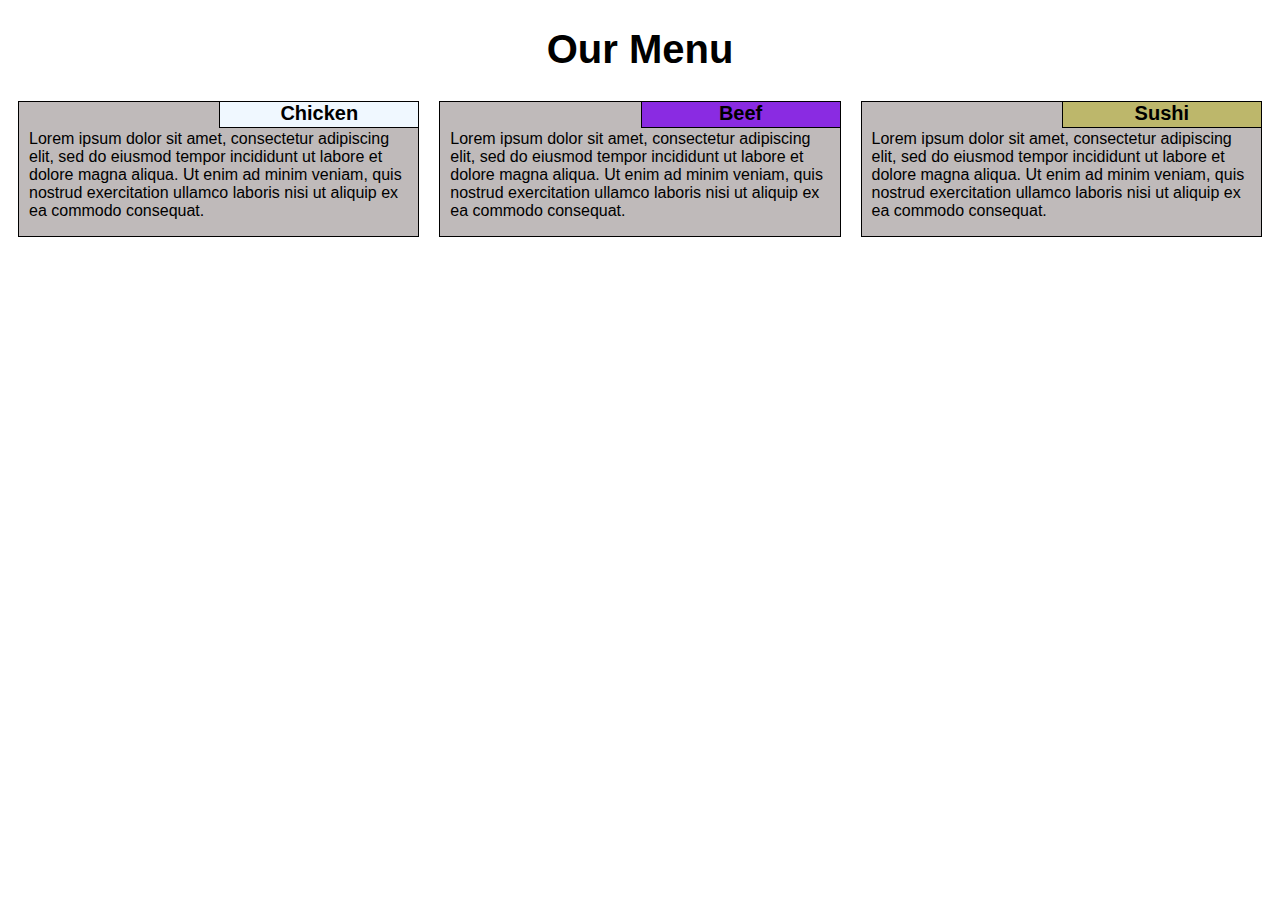
<file: module2-solution/index.html>
<!doctype html>
<html lang="pt-br">
  <head>
    <meta charset="utf-8">
    <meta name="viewport" content="width=device-width, initial-scale=1">
    <link rel="stylesheet" href="css/styles.css">
    <title>Module2 Solution!</title>
  </head>
  <body>
    <header>
      <h1>Our Menu</h1>
    </header>

    <div class ="row">
      <div class ="col-lg-4 col-md-6 col-sm-12">
        <div class="container">
          <h2 class="chicken">Chicken</h2>
          <p>Lorem ipsum dolor sit amet, consectetur adipiscing elit, sed do eiusmod tempor incididunt ut labore et dolore magna aliqua. Ut enim ad minim veniam, quis nostrud exercitation ullamco laboris nisi ut aliquip ex ea commodo consequat.</p>
        </div>
      </div>
      
      <div class ="col-lg-4 col-md-6 col-sm-12">
        <div class="container">
          <h2 class="beef">Beef</h2>
          <p>Lorem ipsum dolor sit amet, consectetur adipiscing elit, sed do eiusmod tempor incididunt ut labore et dolore magna aliqua. Ut enim ad minim veniam, quis nostrud exercitation ullamco laboris nisi ut aliquip ex ea commodo consequat.</p>
        </div>
      </div>

      <div class ="col-lg-4 col-md-12 col-sm-12">
        <div class="container">
          <h2 class="sushi">Sushi</h2>
          <p>Lorem ipsum dolor sit amet, consectetur adipiscing elit, sed do eiusmod tempor incididunt ut labore et dolore magna aliqua. Ut enim ad minim veniam, quis nostrud exercitation ullamco laboris nisi ut aliquip ex ea commodo consequat.</p>
        </div>
      </div>

    </div>

  </body>
</html>
</file>
<file: module2-solution/css/styles.css>
body {
	font-family: -apple-system, BlinkMacSystemFont, 'Segoe UI', Roboto, Oxygen, Ubuntu, Cantarell, 'Open Sans', 'Helvetica Neue', sans-serif;   
}
h1 {
	font-size: 40px;
	text-align: center;
}
* {
  box-sizing: border-box;
}
.row {
  width: 100%;
}
p {
  clear: right;
  margin-right: auto;
  margin-left: auto;
}

div.container {
	border: 1px solid black;
  padding : 0px 10px 0px 10px;
  margin : 2px 10px 20px 10px;
  background-color: #bfbaba;
  float: right;
}
h2 {
	font-size: 1.25em;
  border: 1px solid black;
	float: right;
  position: relative;
  text-align: center;
	padding : 0px 10px 2px 10px;
	margin : -1px -11px 2px 2px;
	width : 200px;

}
h2.chicken {
	background-color: aliceblue;
}

h2.beef{
  background-color: blueviolet;
}

h2.sushi{
  background-color: darkkhaki;
}

/********** Large devices only **********/
@media (min-width: 992px) {
    .col-lg-1, .col-lg-2, .col-lg-3, .col-lg-4, .col-lg-5, .col-lg-6, .col-lg-7, .col-lg-8, .col-lg-9, .col-lg-10, .col-lg-11, .col-lg-12 {
      float: left;
    }
    .col-lg-1 {
      width: 8.33%;
    }
    .col-lg-2 {
      width: 16.66%;
    }
    .col-lg-3 {
      width: 25%;
    }
    .col-lg-4 {
      width: 33.33%;
    }
    .col-lg-5 {
      width: 41.66%;
    }
    .col-lg-6 {
      width: 50%;
    }
    .col-lg-7 {
      width: 58.33%;
    }
    .col-lg-8 {
      width: 66.66%;
    }
    .col-lg-9 {
      width: 74.99%;
    }
    .col-lg-10 {
      width: 83.33%;
    }
    .col-lg-11 {
      width: 91.66%;
    }
    .col-lg-12 {
      width: 100%;
    }
  }
  
  /********** Medium devices only **********/
  @media (min-width: 768px) and (max-width: 991px) {
    .col-md-1, .col-md-2, .col-md-3, .col-md-4, .col-md-5, .col-md-6, .col-md-7, .col-md-8, .col-md-9, .col-md-10, .col-md-11, .col-md-12 {
      float: left;
    }
    .col-md-1 {
      width: 8.33%;
    }
    .col-md-2 {
      width: 16.66%;
    }
    .col-md-3 {
      width: 25%;
    }
    .col-md-4 {
      width: 33.33%;
    }
    .col-md-5 {
      width: 41.66%;
    }
    .col-md-6 {
      width: 50%;
    }
    .col-md-7 {
      width: 58.33%;
    }
    .col-md-8 {
      width: 66.66%;
    }
    .col-md-9 {
      width: 74.99%;
    }
    .col-md-10 {
      width: 83.33%;
    }
    .col-md-11 {
      width: 91.66%;
    }
    .col-md-12 {
      width: 100%;
    }
  }

  /********** Small devices only **********/
  @media (max-width: 767px) {
    .col-sm-1, .col-sm-2, .col-sm-3, .col-sm-4, .col-sm-5, .col-sm-6, .col-sm-7, .col-sm-8, .col-sm-9, .col-sm-10, .col-sm-11, .col-sm-12 {
      float: left;
    }
    .col-sm-1 {
      width: 8.33%;
    }
    .col-sm-2 {
      width: 16.66%;
    }
    .col-sm-3 {
      width: 25%;
    }
    .col-sm-4 {
      width: 33.33%;
    }
    .col-sm-5 {
      width: 41.66%;
    }
    .col-sm-6 {
      width: 50%;
    }
    .col-sm-7 {
      width: 58.33%;
    }
    .col-sm-8 {
      width: 66.66%;
    }
    .col-sm-9 {
      width: 74.99%;
    }
    .col-sm-10 {
      width: 83.33%;
    }
    .col-sm-11 {
      width: 91.66%;
    }
    .col-sm-12 {
      width: 100%;
    }
  }
</file>
